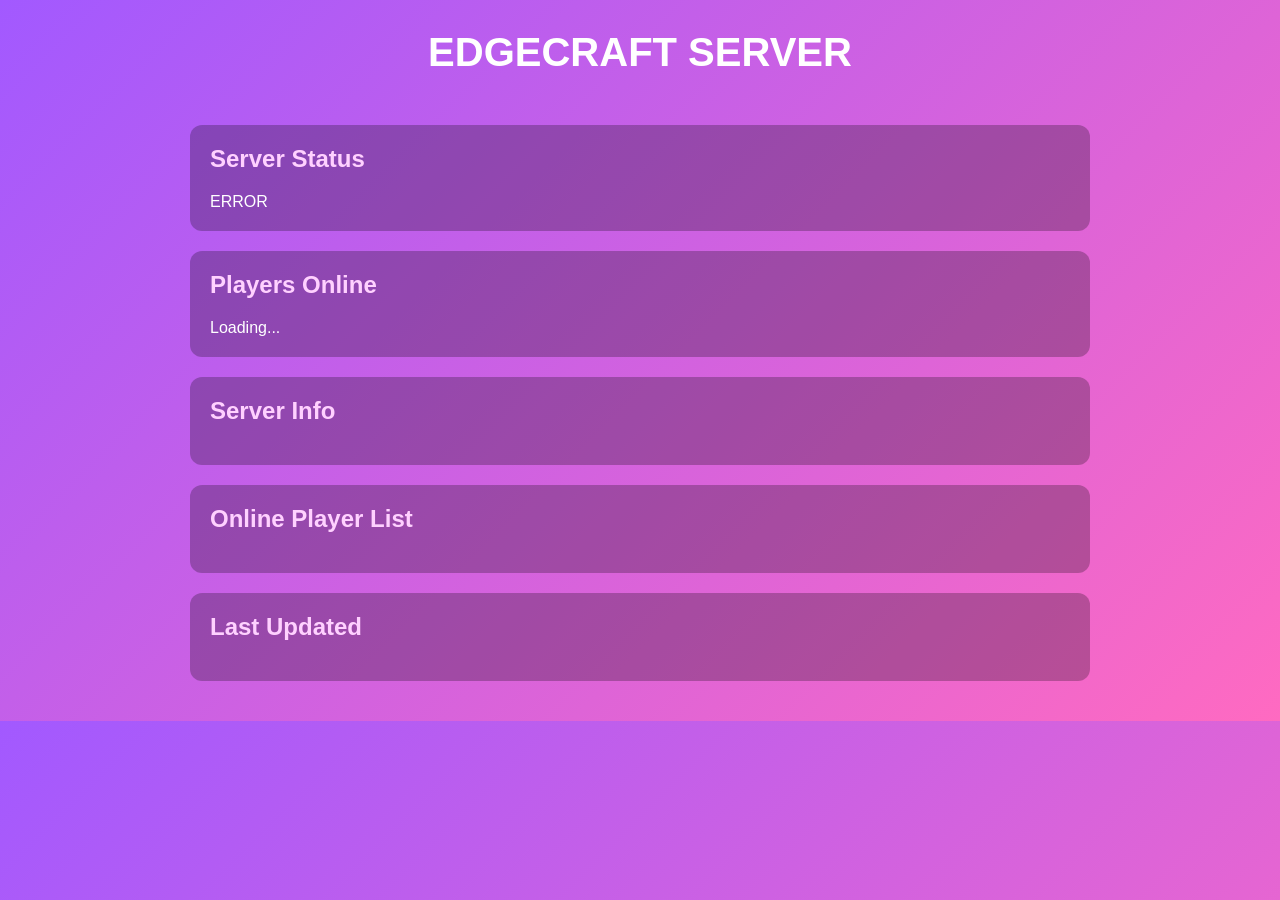
<file: preview.html>
<!DOCTYPE html>
<html>
<head>
<title>EDGECRAFT SERVER</title>
<meta name="viewport" content="width=device-width, initial-scale=1">

<style>
body{
    font-family: Arial;
    margin:0;
    color:white;
    background:linear-gradient(135deg,#a259ff,#ff6ac1);
}

header{
    text-align:center;
    padding:30px;
    font-size:40px;
    font-weight:bold;
}

.container{
    max-width:900px;
    margin:auto;
    padding:20px;
}

.card{
    background:rgba(0,0,0,0.25);
    padding:20px;
    margin-bottom:20px;
    border-radius:12px;
}

h2{
    margin-top:0;
    color:#ffd1ff;
}

.player{
    padding:4px 0;
    border-bottom:1px solid rgba(255,255,255,0.2);
}
</style>
</head>

<body>

<header>EDGECRAFT SERVER</header>

<div class="container">

<div class="card">
<h2>Server Status</h2>
<div id="status">Loading...</div>
</div>

<div class="card">
<h2>Players Online</h2>
<div id="players">Loading...</div>
</div>

<div class="card">
<h2>Server Info</h2>
<div id="version"></div>
<div id="motd"></div>
</div>

<div class="card">
<h2>Online Player List</h2>
<div id="playerlist"></div>
</div>

<div class="card">
<h2>Last Updated</h2>
<div id="updated"></div>
</div>

</div>

<script>

const SERVER = "edgecraft.sparkedservers.us"
const API = `https://api.mcsrvstat.us/2/${SERVER}`

async function updateServer(){

    try{

        const res = await fetch(API)
        const data = await res.json()

        // STATUS
        document.getElementById("status").innerHTML =
            data.online ? "🟢 ONLINE" : "🔴 OFFLINE"

        // PLAYER COUNT
        if(data.players){
            document.getElementById("players").innerHTML =
                `${data.players.online} / ${data.players.max}`
        }

        // VERSION
        document.getElementById("version").innerHTML =
            `Version: ${data.version || "Unknown"}`

        // MOTD
        if(data.motd){
            document.getElementById("motd").innerHTML =
                `MOTD: ${data.motd.clean.join(" ")}`
        }

        // PLAYER LIST
        const playerDiv = document.getElementById("playerlist")

        if(data.players && data.players.list){

            playerDiv.innerHTML = data.players.list
                .map(p => `<div class="player">${p}</div>`)
                .join("")

        }else{
            playerDiv.innerHTML = "Player list hidden"
        }

        // LAST UPDATED
        document.getElementById("updated").innerHTML =
            new Date().toLocaleTimeString()

    }catch(err){
        document.getElementById("status").innerHTML="ERROR"
    }

}

updateServer()
setInterval(updateServer,5000)

</script>

</body>
</html>
</file>
